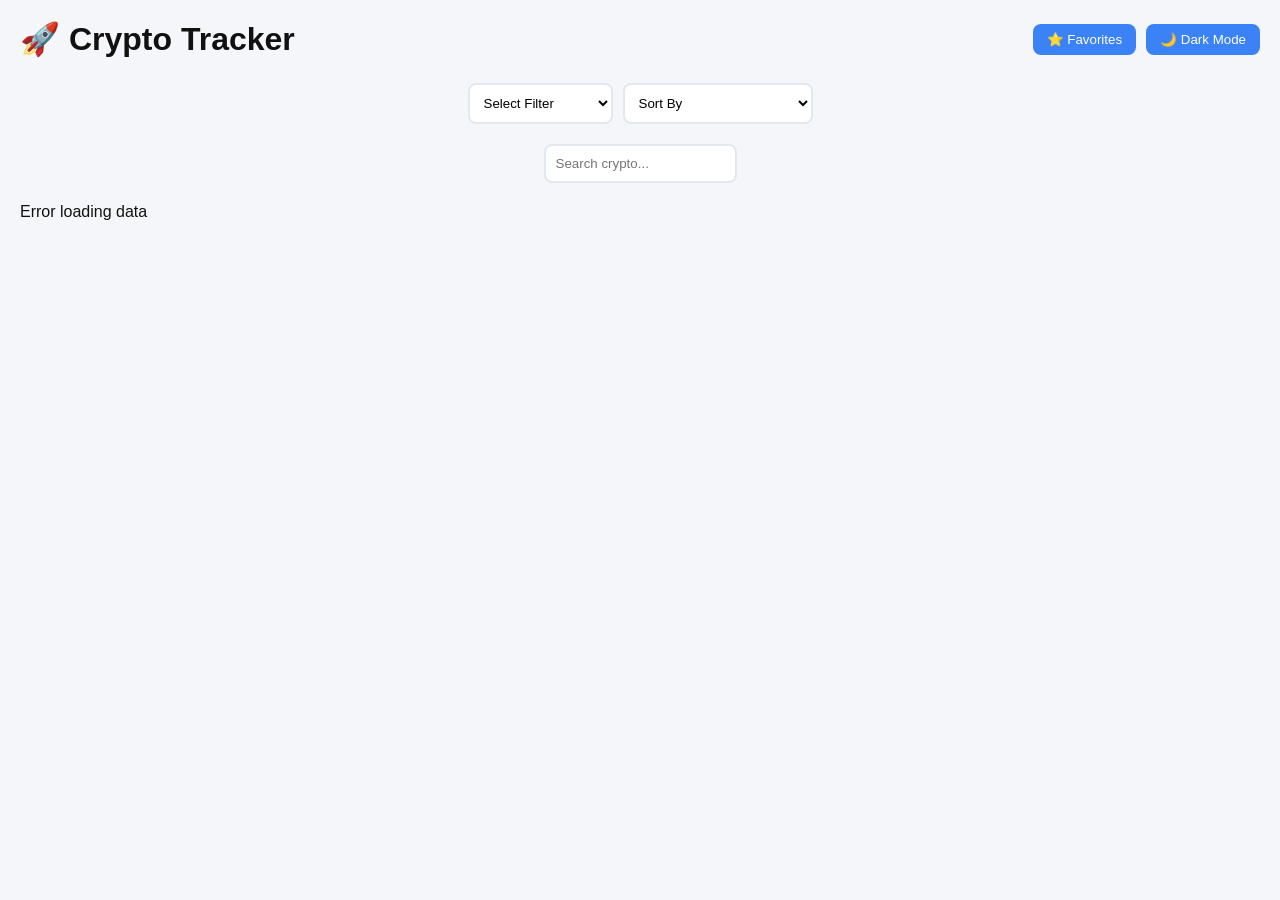
<file: index.html>
<!DOCTYPE html>
<html lang="en">
<head>
  <meta charset="UTF-8">
  <title>Crypto Tracker</title>
  <link rel="stylesheet" href="style.css">
</head>
<body class="light-mode">

  <div class="header">
    <h1>🚀 Crypto Tracker</h1>
    <div>
      <a href="favorites.html"><button>⭐ Favorites</button></a>
      <button id="theme-btn">🌙 Dark Mode</button>
    </div>
  </div>

  <div class="filters">
    <select id="filter">
      <option value="">Select Filter</option>
      <option value="cheap">Price < 100</option>
      <option value="expensive">Price > 1000</option>
      <option value="market">High Market Cap</option>
      <option value="gainers">Top Gainers</option>
      <option value="losers">Top Losers</option>
    </select>

    <select id="sort">
      <option value="">Sort By</option>
      <option value="price-high">Price High → Low</option>
      <option value="price-low">Price Low → High</option>
      <option value="market-high">Market Cap High → Low</option>
    </select>
  </div>

  <input type="text" id="search" placeholder="Search crypto...">

  <div id="crypto-container" class="cards"></div>

  <script src="script.js"></script>
</body>
</html>
</file>
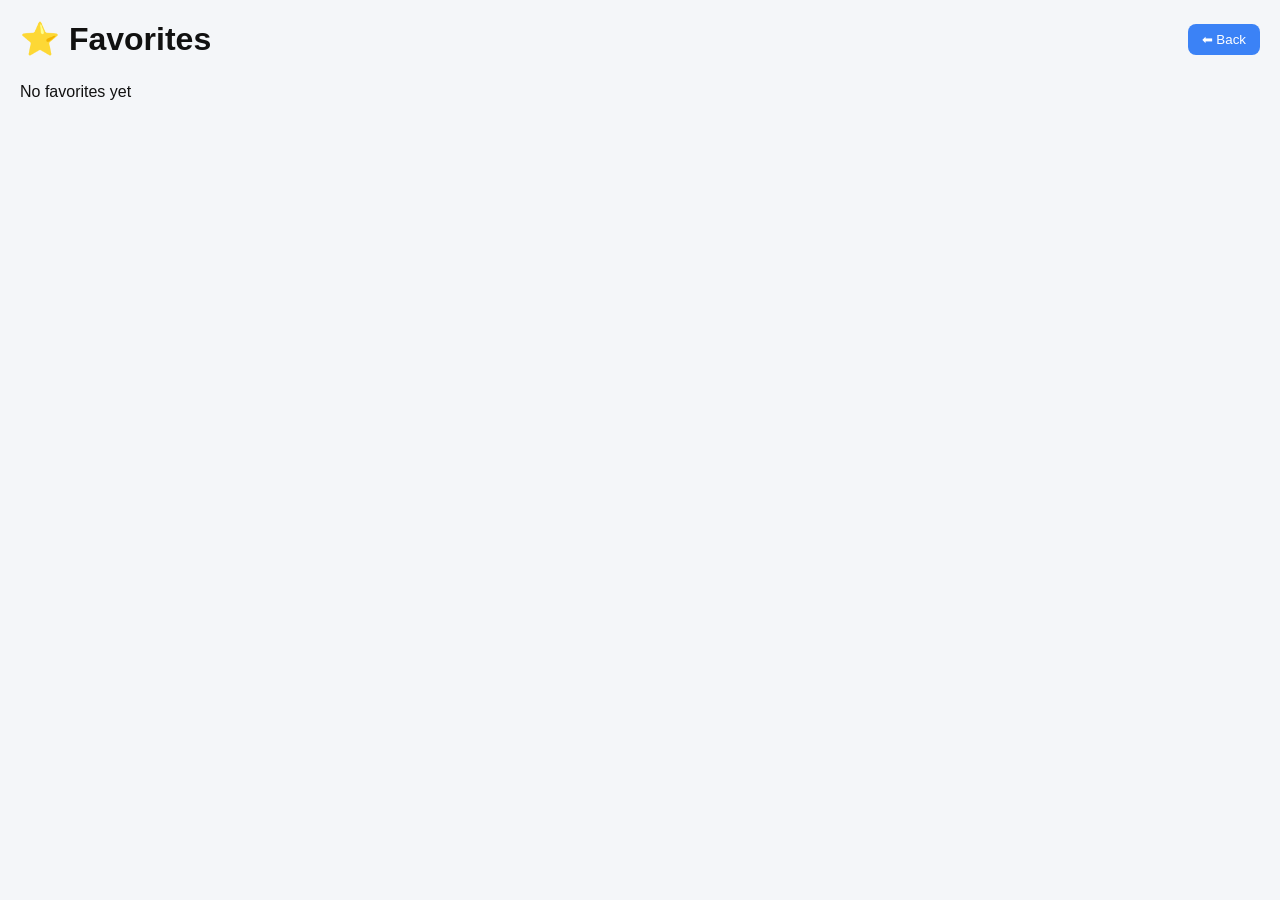
<file: favorites.html>
<!DOCTYPE html>
<html>
<head>
  <title>Favorites</title>
  <link rel="stylesheet" href="style.css">
</head>
<body>

  <div class="header">
    <h1>⭐ Favorites</h1>
    <a href="index.html"><button>⬅ Back</button></a>
  </div>

  <div id="crypto-container" class="cards"></div>

  <script src="favorites.js"></script>
</body>
</html>
</file>
<file: style.css>
* {
  margin: 0;
  padding: 0;
  box-sizing: border-box;
  font-family: Arial, sans-serif;
}

body {
  background: #f4f6f9;
  color: #111;
  padding: 20px;
  transition: 0.3s;
}

body.dark-mode {
  background: #0f172a;
  color: white;
}

.header {
  display: flex;
  justify-content: space-between;
  align-items: center;
  margin-bottom: 25px;
}

.header div {
  display: flex;
  gap: 10px;
}

.filters {
  display: flex;
  gap: 10px;
  justify-content: center;
  margin-bottom: 20px;
  flex-wrap: wrap;
}

.hidden {
  display: none;
}

input, select {
  padding: 10px;
  border-radius: 8px;
  border: 2px solid #e2e8f0;
  background: white;
  color: black;
}

body.dark-mode input,
body.dark-mode select {
  background: #1e293b;
  color: white;
  border: 2px solid #334155;
}

.cards {
  display: grid;
  grid-template-columns: repeat(auto-fit, minmax(230px, 1fr));
  gap: 20px;
}

.card {
  background: white;
  padding: 20px;
  border-radius: 14px;
  text-align: center;
  transition: 0.3s;
  box-shadow: 0 6px 16px rgba(0,0,0,0.08);
  position: relative;
  border: 2px solid transparent;
}

.card:hover {
  transform: translateY(-5px);
  border: 2px solid #3b82f6;
}

body.dark-mode .card {
  background: #1e293b;
  color: white;
}

.star {
  position: absolute;
  top: 10px;
  right: 10px;
  cursor: pointer;
}

.card img {
  width: 60px;
  margin-bottom: 10px;
}

.card h3 {
  font-size: 16px;
  margin: 10px 0;
}

.card p {
  font-size: 14px;
}

.positive {
  color: green;
  font-weight: bold;
}

.negative {
  color: red;
  font-weight: bold;
}

button {
  padding: 8px 14px;
  border-radius: 8px;
  border: none;
  background: #3b82f6;
  color: white;
  cursor: pointer;
}

button:hover {
  opacity: 0.85;
}

#search {
  display: block;
  margin: 0 auto 20px auto;
}

.small-card {
  padding: 12px;
}

.small-card img {
  width: 40px;
}

.small-card h3 {
  font-size: 14px;
}

.small-card p {
  font-size: 12px;
}
</file>
